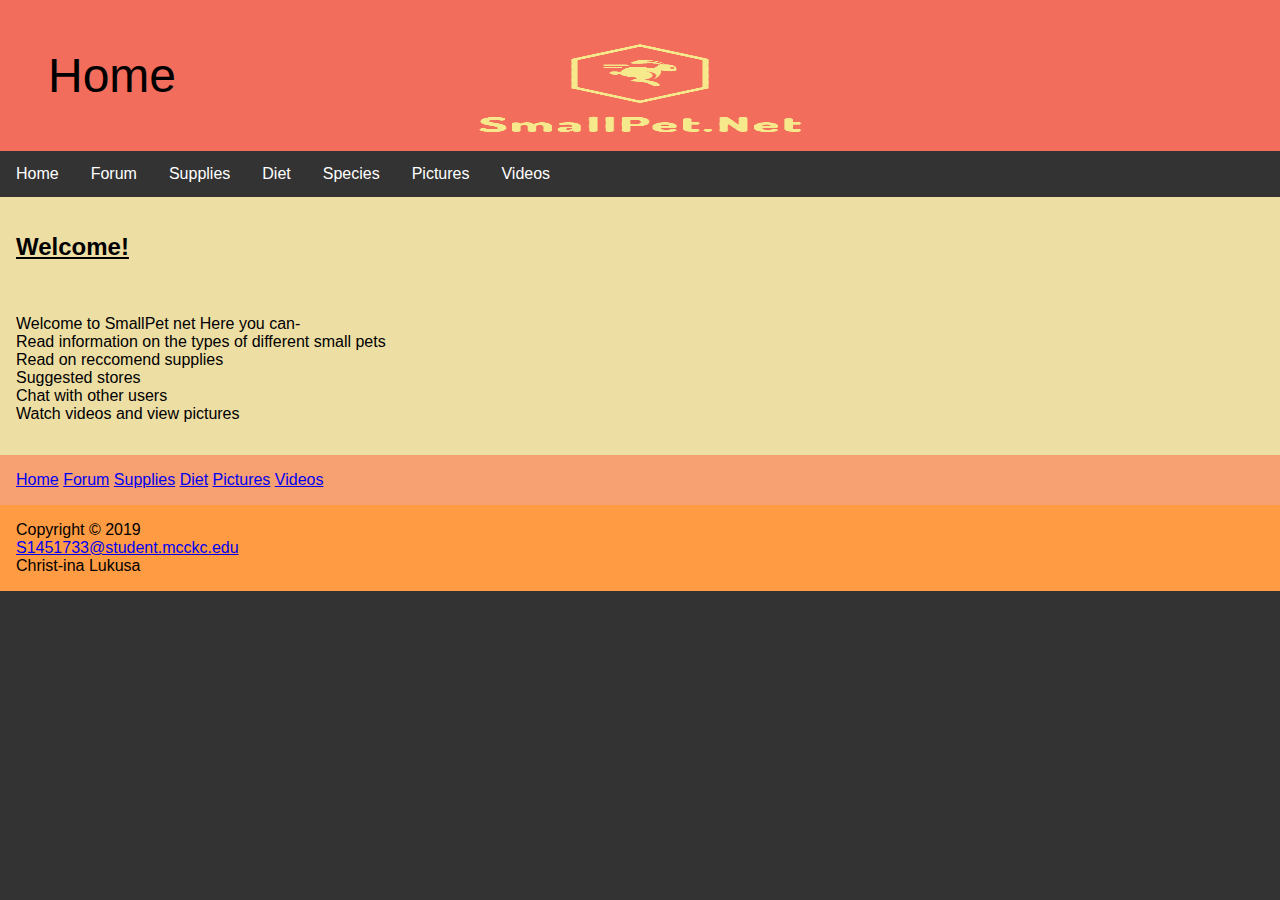
<file: index.html>
<!DOCTYPE html>
<html lang="en">
<head>
<meta charset="utf-8">
<link rel="stylesheet" href="SmallPet.css">
<title>Small Pet.net Home</title>
<meta name="viewport"
content="width=device-width, initial-scale=1.0">
</head>
<body>
  <header>Home</header>
  <div id="main">
<ul>
  <li> <a href="index.html">Home</a></li>
  <li> <a href="forum.html">Forum</a></li>
  <li> <a href="supplies.html">Supplies</a></li>
  <li> <a href="diet.html">Diet</a></li>

 <li class="dropdown">
<a href="species.html" class="dropdown">Species</a>
 <div class="dropdown-content">
      <a href="mammals.html">Mammals</a>
      <a href="reptiles.html">Reptiles and Amphibians</a>
      <a href="birds.html">Birds</a>
      <a href="fish.html">Fish</a>
    </div>

  <li><a href="Pictures.html" class="w3-bar-item w3-button">Pictures</a></li>
  <li> <a href="Videos.html" class="w3-bar-item w3-button">Videos</a></li>
  </li>
</ul>

<article>
<h2> Welcome! </h2>
<br>
<p>
Welcome to SmallPet net
Here you can- 
<br>
Read information on the types of different small pets 
<br>
Read on reccomend supplies 
<br>
Suggested stores 
<br>
Chat with other users
<br>
Watch videos and view pictures
</p>
</article>

<nav>
  <a href="index.html">Home</a>
  <a href="forum.html">Forum</a>
  <a href="supplies.html">Supplies</a>
  <a href="diet.html">Diet</a>
  <a href="pictures.html">Pictures</a>
  <a href="videos.html">Videos</a>
</nav>

<footer>
Copyright &copy; 2019 <br>
<a href="mailto:S1451733@student.mcckc.edu">S1451733@student.mcckc.edu</a>
<br> Christ-ina Lukusa
</footer>
</body>
</file>
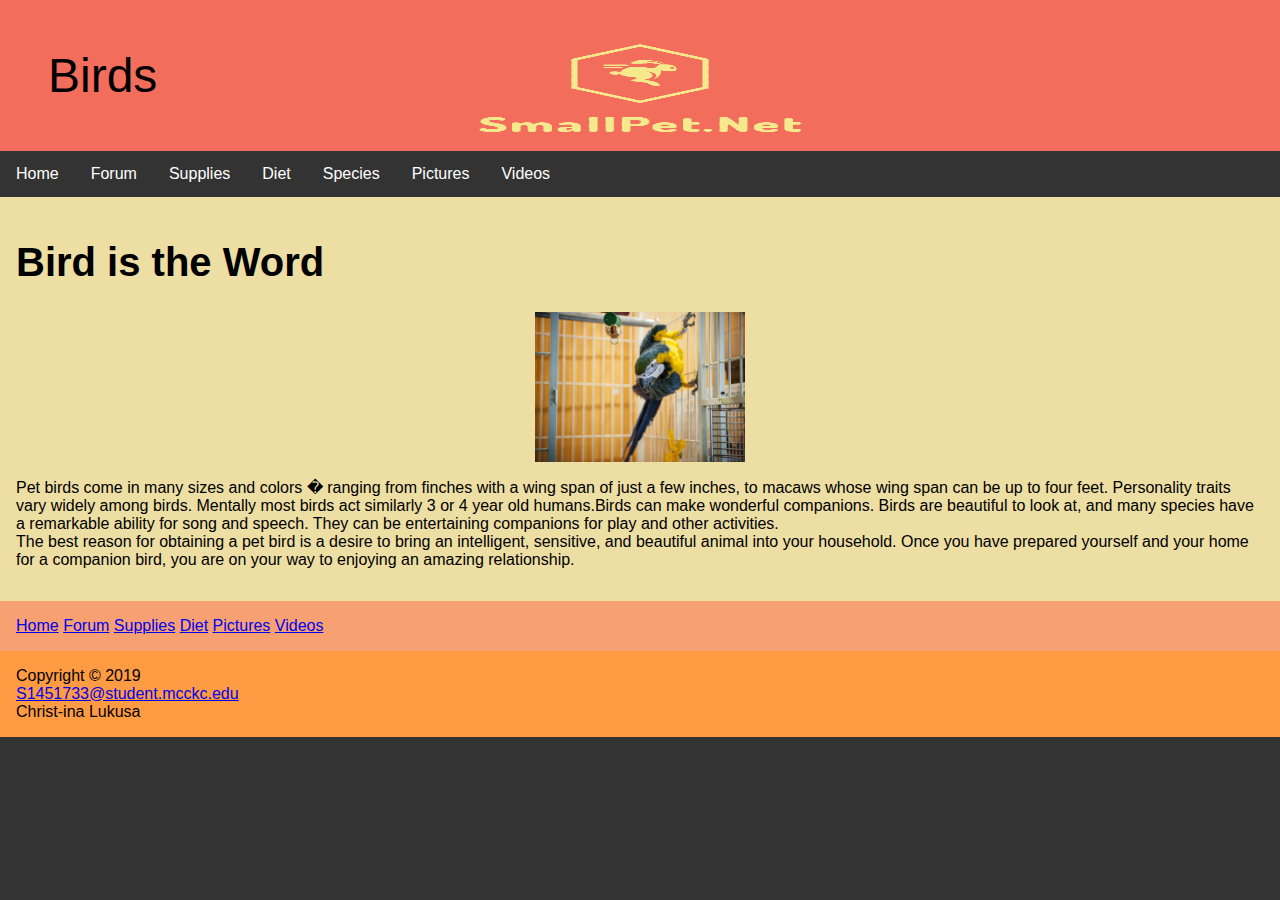
<file: birds.html>
<!DOCTYPE html>
<html lang="en">
<head>
<meta charset="utf-8">
<link rel="stylesheet" href="SmallPet.css">
<title>Small Pet.net Birds</title>
<meta name="viewport"
content="width=device-width, initial-scale=1.0">
</head>
<body>
  <header>Birds</header>
  <div id="main">
<ul>
  <li> <a href="index.html" class="w3-bar-item w3-button">Home</a></li>
  <li> <a href="forum.html" class="w3-bar-item w3-button">Forum</a></li>
  <li> <a href="supplies.html" class="w3-bar-item w3-button">Supplies</a></li>
  <li> <a href="diet.html" class="w3-bar-item w3-button">Diet</a></li>

 <li class="dropdown">
<a href="species.html" class="dropdown">Species</a>
 <div class="dropdown-content">
      <a href="mammals.html">Mammals</a>
      <a href="reptiles.html">Reptiles and Amphibians</a>
      <a href="birds.html">Birds</a>
      <a href="fish.html">Fish</a>
    </div>

  <li><a href="Pictures.html" class="w3-bar-item w3-button">Pictures</a></li>
  <li> <a href="Videos.html" class="w3-bar-item w3-button">Videos</a></li>
  </li>
</ul>

<article>
<h1> Bird is the Word </h1>
<img src="imagespet/bird.jpg" alt="Bird"class="center">
<p>
Pet birds come in many sizes and colors � ranging from finches with a wing 
span of just a few inches, to macaws whose wing span can be up to four feet.
Personality traits vary widely among birds. Mentally most birds act similarly 3 or 4 year
 old humans.Birds can make wonderful companions.  Birds are beautiful to look at, and
 many species have a remarkable ability for song and speech. They can be entertaining
 companions for play and other activities. 
<br>
The best reason for obtaining a pet bird is a desire to bring an intelligent, 
sensitive, and beautiful animal into your household. Once you have prepared yourself 
and your home for a companion bird, you are on your way to enjoying an amazing relationship.

</p>
</article>

<nav>
  <a href="#" class="w3-bar-item w3-button">Home</a>
  <a href="#" class="w3-bar-item w3-button">Forum</a>
  <a href="#" class="w3-bar-item w3-button">Supplies</a>
  <a href="#" class="w3-bar-item w3-button">Diet</a>
  <a href="#" class="w3-bar-item w3-button">Pictures</a>
  <a href="#" class="w3-bar-item w3-button">Videos</a>
</nav>

<footer>
Copyright &copy; 2019 <br>
<a href="mailto:S1451733@student.mcckc.edu">S1451733@student.mcckc.edu</a>
<br> Christ-ina Lukusa
</footer>
</body>
</file>
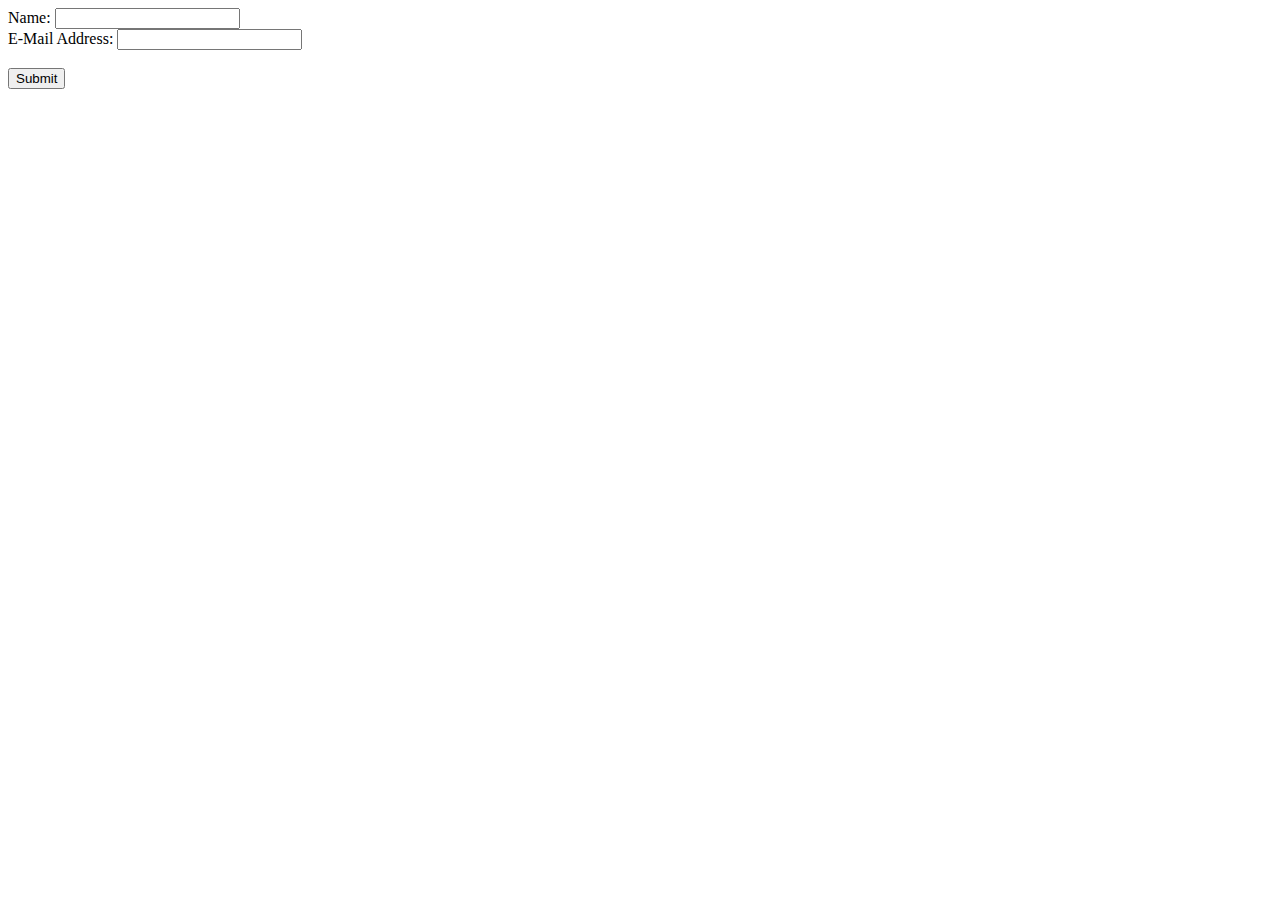
<file: chapter14.html>
<!DOCTYPE html>
<html>
<head>
<script>
function validateForm() {
  var x = document.forms["form"]["fname"].value;
  if (x == "") {
    alert("Name must be filled out!");
    return false;
  }
}

</script>
</head>
<body>
<form name="form"onsubmit="return validateForm()"
 action="/http://www.markmurtha.com/csis128/readform.asp"
 method="post">
  Name: <input type="text" name="fname">
  <br>
  E-Mail Address: <input type="text"name="fmail">
  <br><br>
  <input type="submit" value="Submit">
</form>
</body>
</html>
</file>
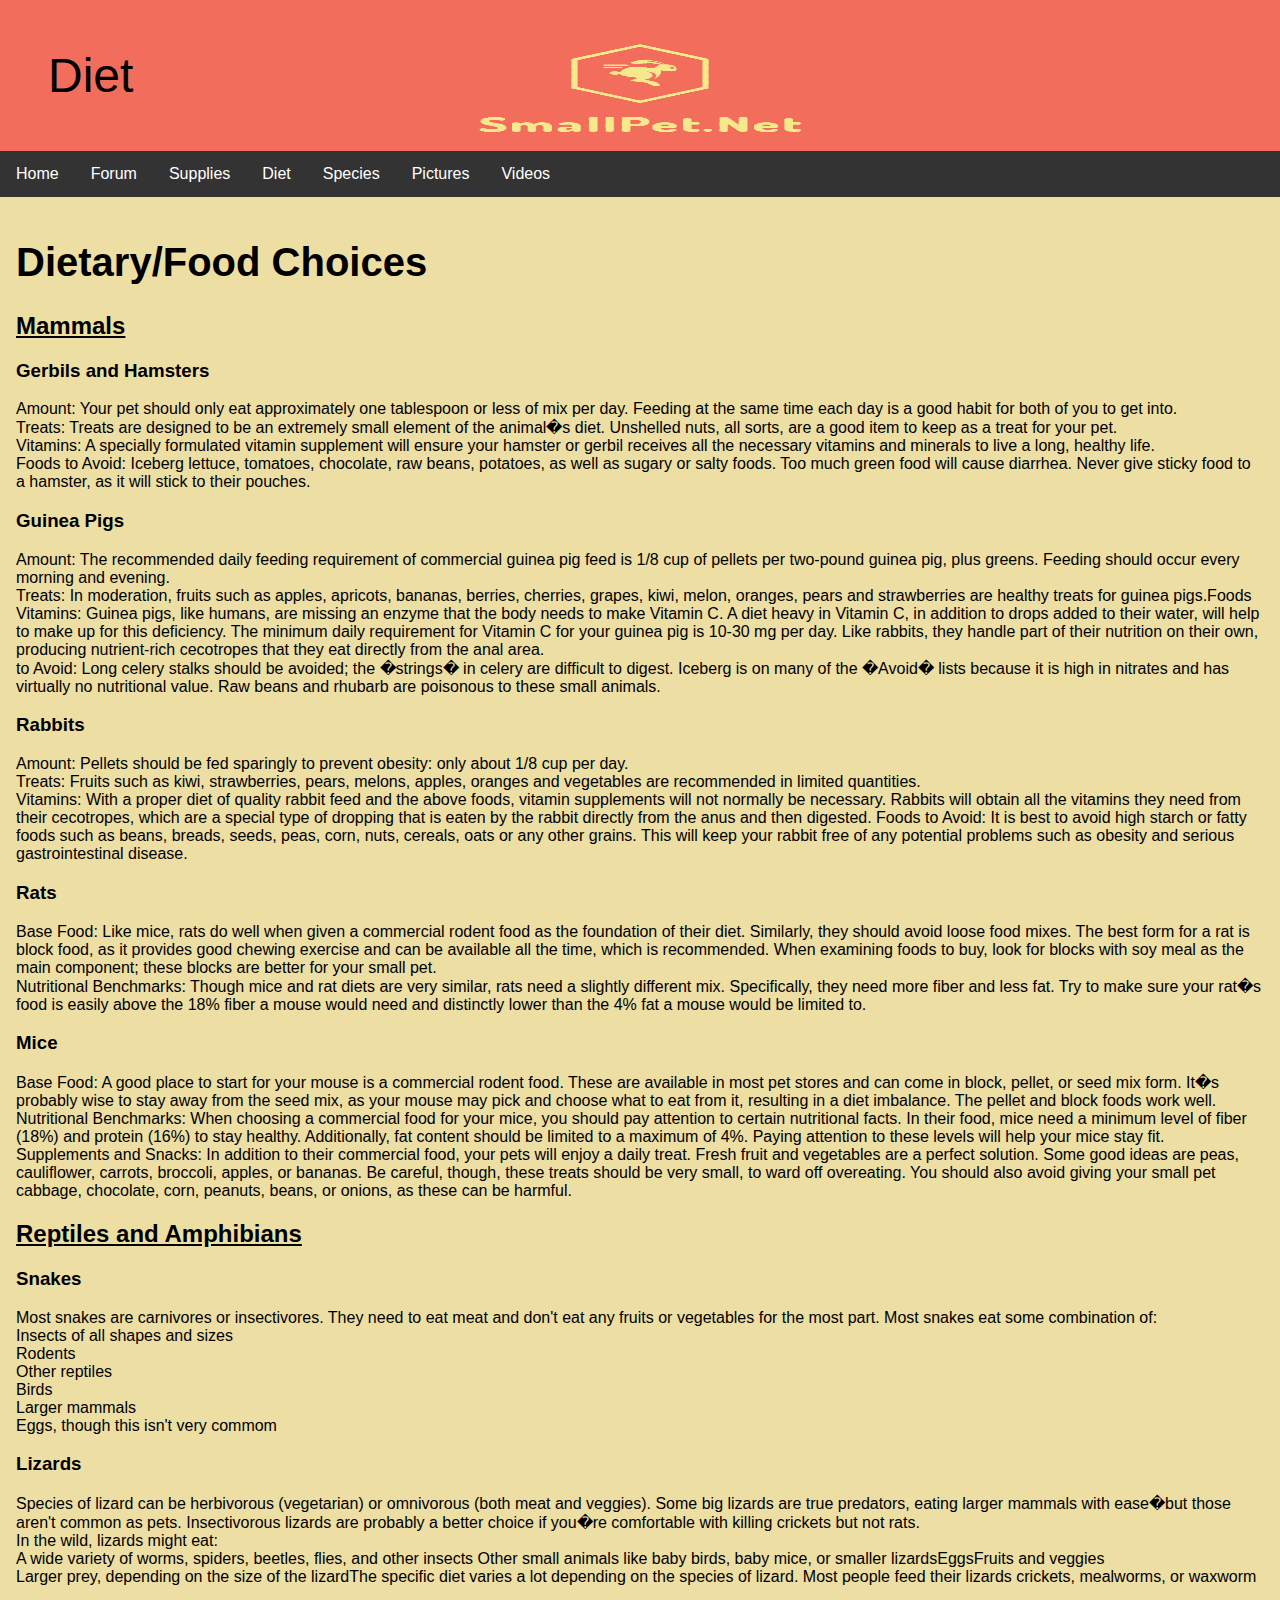
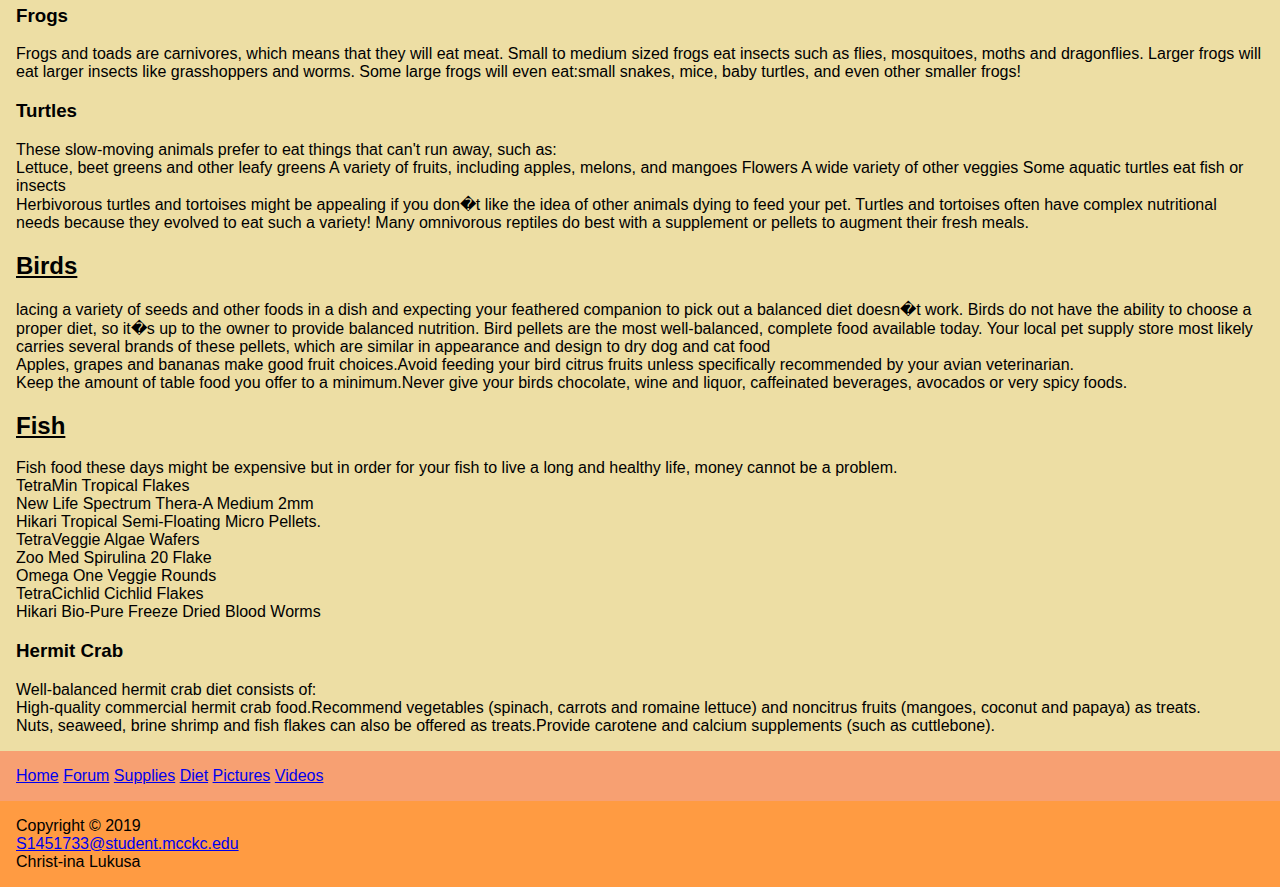
<file: diet.html>
<!DOCTYPE html>
<html lang="en">
<head>
<meta charset="utf-8">
<link rel="stylesheet" href="SmallPet.css">
<title>Small Pet.net Diet </title>
<meta name="viewport"
content="width=device-width, initial-scale=1.0">
</head>
<body>
  <header> Diet </header>
  <div id="main">
<ul>
  <li> <a href="index.html">Home</a></li>
  <li> <a href="forum.html">Forum</a></li>
  <li> <a href="supplies.html">Supplies</a></li>
  <li> <a href="diet.html">Diet</a></li>

 <li class="dropdown">
<a href="species.html" class="dropdown">Species</a>
 <div class="dropdown-content">
      <a href="mammals.html">Mammals</a>
      <a href="reptiles.html">Reptiles and Amphibians</a>
	<a href="birds.html">Birds</a>
      <a href="fish.html">Fish</a>
    </div>

  <li><a href="Pictures.html" class="w3-bar-item w3-button">Pictures</a></li>
  <li> <a href="Videos.html" class="w3-bar-item w3-button">Videos</a></li>
  </li>
</ul>

<article>
<h1> Dietary/Food Choices </h1>
<p>
</p>

<h2> Mammals </h2>
<h3>Gerbils and Hamsters</h3>
<ul>
<li>Amount: Your pet should only eat approximately one tablespoon or less 
of mix per day. Feeding at the same time each day is a good habit for 
both of you to get into.
</li>
<li>
Treats: Treats are designed to be an extremely small element of the animal�s
 diet. Unshelled nuts, all sorts, are a good item to keep as a treat
 for your pet.
</li>
<li>
Vitamins: A specially formulated vitamin supplement will ensure your
 hamster or gerbil receives all the necessary vitamins and minerals to
 live a long, healthy life.
</li>
<li>
Foods to Avoid: Iceberg lettuce, tomatoes, chocolate, raw beans, potatoes, 
as well as sugary or salty foods.  Too much green food will cause diarrhea.  
Never give sticky food to a hamster, as it will stick to their pouches.
</li>
</ul>

<h3> Guinea Pigs </h3>
<ul>
<li>Amount: The recommended daily feeding requirement of commercial guinea pig 
feed is 1/8 cup of pellets per two-pound guinea pig, plus greens. Feeding should 
occur every morning and evening.</li>
<li>Treats: In moderation, fruits such as apples, apricots, bananas, berries, 
cherries, grapes, kiwi, melon, oranges, pears and strawberries are healthy treats 
for guinea pigs.</li>
<li>Vitamins: Guinea pigs, like humans, are missing an enzyme that the body needs
 to make Vitamin C. A diet heavy in Vitamin C, in addition to drops added to their 
water, will help to make up for this deficiency. The minimum daily requirement for 
Vitamin C for your guinea pig is 10-30 mg per day. Like rabbits, they handle part 
of their nutrition on their own, producing nutrient-rich cecotropes that they eat
 directly from the anal area.</li>
Foods to Avoid: Long celery stalks should be avoided; the �strings� in celery are 
difficult to digest. Iceberg is on many of the �Avoid� lists because it is high in 
nitrates and has virtually no nutritional value.  Raw beans and rhubarb are poisonous 
to these small animals.</li>
</ul>

<h3>Rabbits</h3>
<ul>
<li>Amount: Pellets should be fed sparingly to prevent obesity:  only about 1/8 cup per day.
<li>Treats: Fruits such as kiwi, strawberries, pears, melons, apples, oranges and vegetables 
are recommended in limited quantities.</li>
<li>Vitamins: With a proper diet of quality rabbit feed and the above foods, vitamin supplements
 will not normally be necessary. Rabbits will obtain all the vitamins they need from their cecotropes,
 which are a special type of dropping that is eaten by the rabbit directly from the anus and then digested.
Foods to Avoid: It is best to avoid high starch or fatty foods such as beans, breads, seeds, peas, corn, nuts,
 cereals, oats or any other grains. This will keep your rabbit free of any potential problems such as 
obesity and serious gastrointestinal disease.
</ul>
<h3> Rats </h3>
<ul>
<li>Base Food: Like mice, rats do well when given a commercial rodent food as the foundation
 of their diet. Similarly, they should avoid loose food mixes. The best form for a rat is 
block food, as it provides good chewing exercise and can be available all the time, which is 
recommended. When examining foods to buy, look for blocks with soy meal as the main component; 
these blocks are better for your small pet.</li>
<li>Nutritional Benchmarks: Though mice and rat diets are very similar, rats need a slightly
 different mix. Specifically, they need more fiber and less fat. Try to make sure your rat�s food 
is easily above the 18% fiber a mouse would need and distinctly lower than the 4% fat a mouse would 
be limited to.</li>
</ul>

<h3> Mice </h3>
<ul>
<li>Base Food: A good place to start for your mouse is a commercial rodent food. These are available 
in most pet stores and can come in block, pellet, or seed mix form. It�s probably wise to stay away 
from the seed mix, as your mouse may pick and choose what to eat from it, resulting in a diet
 imbalance. The pellet and block foods work well.<li>
<li>Nutritional Benchmarks: When choosing a commercial food for your mice, you should pay attention 
to certain nutritional facts. In their food, mice need a minimum level of fiber (18%) and protein 
(16%) to stay healthy. Additionally, fat content should be limited to a maximum of 4%. Paying
 attention to these levels will help your mice stay fit.</li>
<li>Supplements and Snacks: In addition to their commercial food, your pets will enjoy a daily 
treat. Fresh fruit and vegetables are a perfect solution. Some good ideas are peas, cauliflower,
 carrots, broccoli, apples, or bananas. Be careful, though, these treats should be very small,
 to ward off overeating. You should also avoid giving your small pet cabbage, chocolate, corn, 
peanuts, beans, or onions, as these can be harmful.</li>
</ul>
<h2> Reptiles and Amphibians </h2>
<h3>Snakes</h3>
Most snakes are carnivores or insectivores. They need to eat meat and don't 
eat any fruits or vegetables for the most part. Most snakes eat some combination of:
<ul>
<li>Insects of all shapes and sizes</li>
<br>
<li>Rodents</li>
<br>
<li>Other reptiles</li>
<br>
<li>Birds</li>
<br>
<li>Larger mammals</li>
<br>
<li>Eggs, though this isn't very commom</li>
</ul>

<h3> Lizards </h3>

Species of lizard can be herbivorous (vegetarian) or omnivorous (both meat and veggies).
 Some big lizards are true predators, eating larger mammals with ease�but those aren't 
common as pets. Insectivorous lizards are probably a better choice if you�re comfortable
 with killing crickets but not rats.
<br>
In the wild, lizards might eat:
<ul>
<li>A wide variety of worms, spiders, beetles, flies, and other insects
Other small animals like baby birds, baby mice, or smaller lizards</li>
<li>Eggs</li>
<li>Fruits and veggies</li>
<li>Larger prey, depending on the size of the lizard</li>
<li>The specific diet varies a lot depending on the species of lizard.
Most people feed their lizards crickets, mealworms, or waxworm</li>
</ul>
 <h3> Frogs </h3>
<ul> 
Frogs and toads are carnivores, which means that they will eat meat. Small to medium 
sized frogs eat insects such as flies, mosquitoes, moths and dragonflies. Larger frogs 
will eat larger insects like grasshoppers and worms. Some large frogs will even eat:small
snakes, mice, baby turtles, and even other smaller frogs!
</ul>

 <h3> Turtles </h3>
These slow-moving animals prefer to eat things that can't run away, such as:
<ul>
Lettuce, 
beet greens
and other leafy greens
A variety of fruits, 
including apples, melons, and mangoes
Flowers
A wide variety of other veggies
Some aquatic turtles eat fish or insects
</ul>
Herbivorous turtles and tortoises might be appealing if you don�t like the idea of 
other animals dying to feed your pet. Turtles and tortoises often have complex nutritional
needs because they evolved to eat such a variety! Many omnivorous reptiles do best with 
a supplement or pellets to augment their fresh meals.

<h2> Birds </h2>
lacing a variety of seeds and other foods in a dish and expecting your feathered companion
 to pick out a balanced diet doesn�t work. Birds do not have the ability to choose a proper 
diet, so it�s up to the owner to provide balanced nutrition. Bird pellets are the most well-balanced,
 complete food available today. Your local pet supply store most likely carries several brands 
of these pellets, which are similar in appearance and design to dry dog and cat food
<ul>
<li> Apples, grapes and bananas make good fruit choices.</li> 
<li> Avoid feeding your bird citrus fruits unless specifically recommended by your avian veterinarian.</li>
 <li> Keep the amount of table food you offer to a minimum. </li>
 <li> Never give your birds chocolate, wine and liquor, caffeinated beverages, avocados or very spicy foods.</li>
</ul>
<h2> Fish </h2>
Fish food these days might be expensive but in order for your fish to live a long and
healthy life, money cannot be a problem.
<ul>
<li>TetraMin Tropical Flakes </li>
<br>
<li> New Life Spectrum Thera-A Medium 2mm </li>
<br>
<li> Hikari Tropical Semi-Floating Micro Pellets.</li>
<br>
<li>TetraVeggie Algae Wafers </li>
<br>
<li> Zoo Med Spirulina 20 Flake </li>
<br>
<li> Omega One Veggie Rounds </li>
<br>
<li>TetraCichlid Cichlid Flakes </li>
<br>
<li> Hikari Bio-Pure Freeze Dried Blood Worms </li>
</ul>

<h3> Hermit Crab </h3>
Well-balanced hermit crab diet consists of:
<ul>
<li> High-quality commercial hermit crab food.</li>
<li> Recommend vegetables (spinach, carrots and romaine lettuce) and noncitrus fruits (mangoes, coconut and papaya) as treats.</li>
<li>Nuts, seaweed, brine shrimp and fish flakes can also be offered as treats.</li>
<li> Provide carotene and calcium supplements (such as cuttlebone).</li>
</ul>

</article>

<nav>
  <a href="index.html">Home</a>
  <a href="forum.html">Forum</a>
  <a href="supplies.html">Supplies</a>
  <a href="diet.html">Diet</a>
  <a href="pictures.html">Pictures</a>
  <a href="videos.html">Videos</a>
</nav>

<footer>
Copyright &copy; 2019 <br>
<a href="mailto:S1451733@student.mcckc.edu">S1451733@student.mcckc.edu</a>
<br> Christ-ina Lukusa
</footer>
</body>
</file>
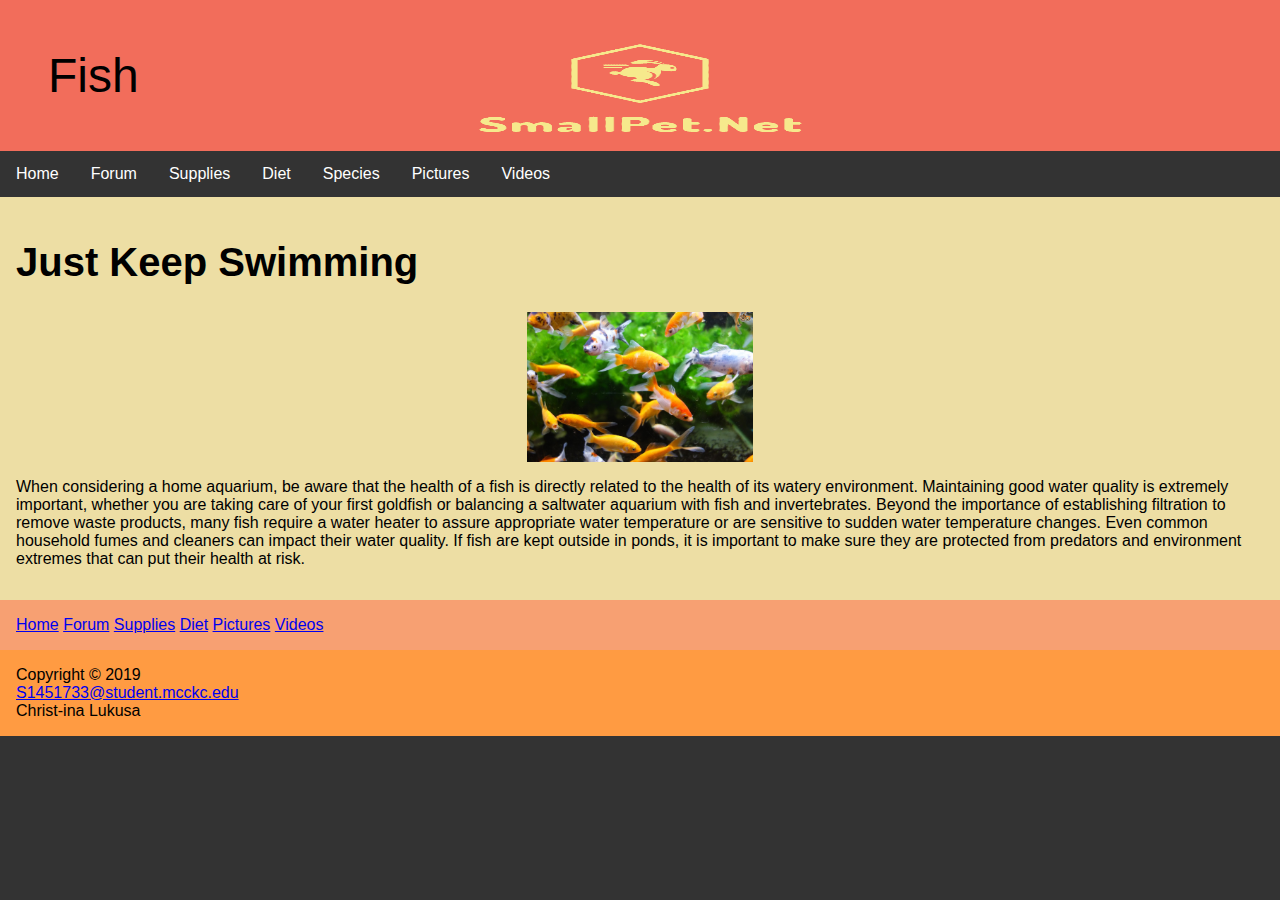
<file: fish.html>
<!DOCTYPE html>
<html lang="en">
<head>
<meta charset="utf-8">
<link rel="stylesheet" href="SmallPet.css">
<title>Small Pet.net Birds</title>
<meta name="viewport"
content="width=device-width, initial-scale=1.0">
</head>
<body>
  <header>Fish</header>
  <div id="main">
<ul>
  <li> <a href="index.html">Home</a></li>
  <li> <a href="forum.html">Forum</a></li>
  <li> <a href="supplies.html">Supplies</a></li>
  <li> <a href="diet.html">Diet</a></li>

 <li class="dropdown">
<a href="species.html" class="dropdown">Species</a>
 <div class="dropdown-content">
      <a href="mammals.html">Mammals</a>
      <a href="reptiles.html">Reptiles and Amphibians</a>
      <a href="birds.html">Birds</a>
      <a href="fish.html">Fish</a>
    </div>

  <li><a href="Pictures.html" class="w3-bar-item w3-button">Pictures</a></li>
  <li> <a href="Videos.html" class="w3-bar-item w3-button">Videos</a></li>
  </li>
</ul>

<article>
<h1> Just Keep Swimming </h1>
<img src="imagespet/fishes.jpg" alt="Bird"class="center">
<p>
When considering a home aquarium, be aware that the health 
of a fish is directly related to the health of its watery environment.
 Maintaining good water quality is extremely important, whether you 
are taking care of your first goldfish or balancing a saltwater aquarium 
with fish and invertebrates. Beyond the importance of establishing filtration 
to remove waste products, many fish require a water heater to assure appropriate 
water temperature or are sensitive to sudden water temperature changes.
 Even common household fumes and cleaners can impact their water quality. If 
fish are kept outside in ponds, it is important to make sure they are protected 
from predators and environment extremes that can put their health at risk.
</p>
</article>

<nav>
  <a href="index.html">Home</a>
  <a href="forum.html">Forum</a>
  <a href="supplies.html">Supplies</a>
  <a href="diet.html">Diet</a>
  <a href="pictures.html">Pictures</a>
  <a href="videos.html">Videos</a>
</nav>
<footer>
Copyright &copy; 2019 <br>
<a href="mailto:S1451733@student.mcckc.edu">S1451733@student.mcckc.edu</a>
<br> Christ-ina Lukusa
</footer>
</body>
</file>
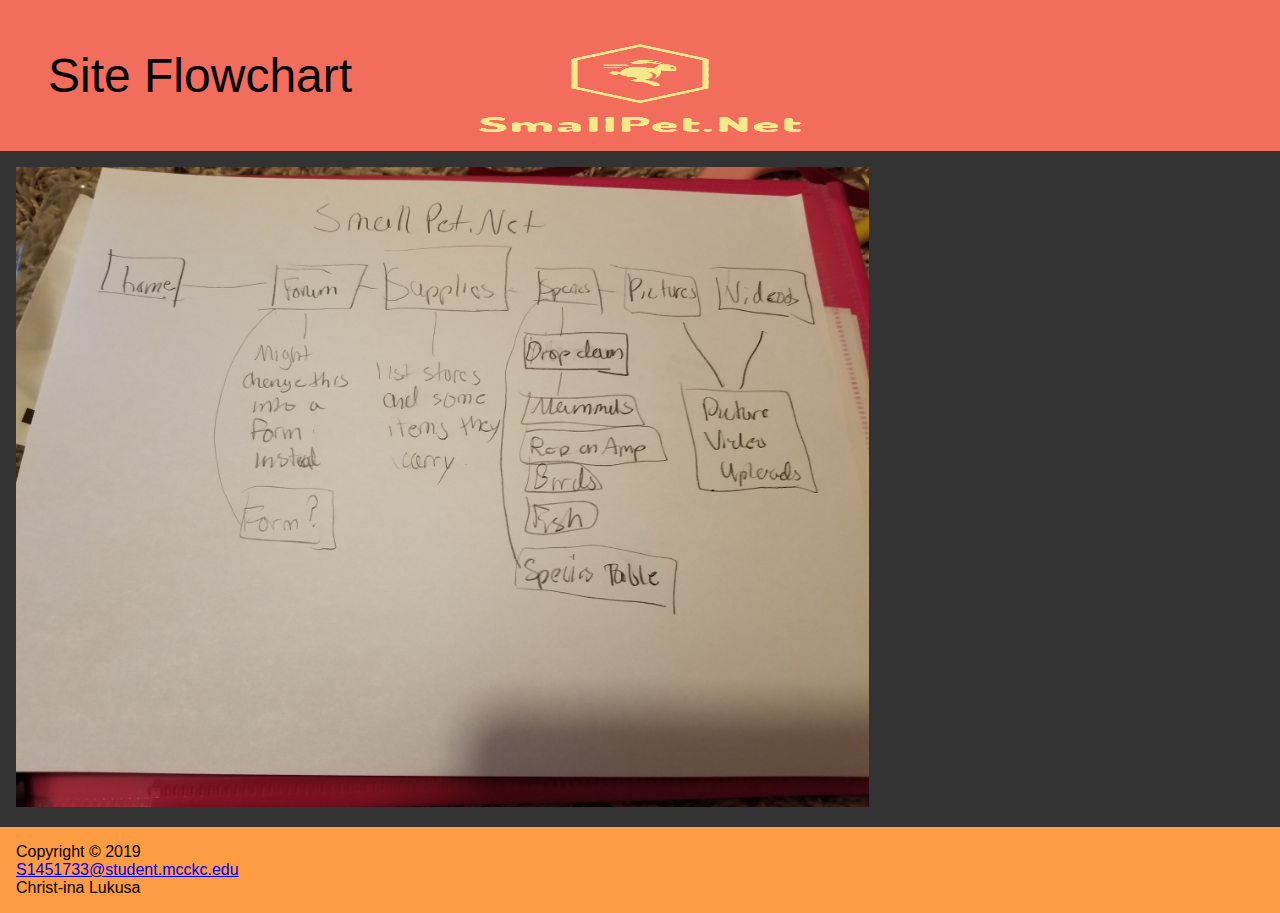
<file: flowchart.html>
<!DOCTYPE html>
<html lang="en">
<head>
<meta charset="utf-8">
<link rel="stylesheet" href="SmallPet.css">
<title>Small Pet.net Flowchart</title>
<meta name="viewport"
content="width=device-width, initial-scale=1.0">
</head>
<body>
  <header>Site Flowchart </header>
<article>
<img src="imagespet/flowchart.jpg"style="height: 40em;" alt="flowchart">
</article>
<footer>
Copyright &copy; 2019 <br>
<a href="mailto:S1451733@student.mcckc.edu">S1451733@student.mcckc.edu</a>
<br> Christ-ina Lukusa
</footer>
</body>
</file>
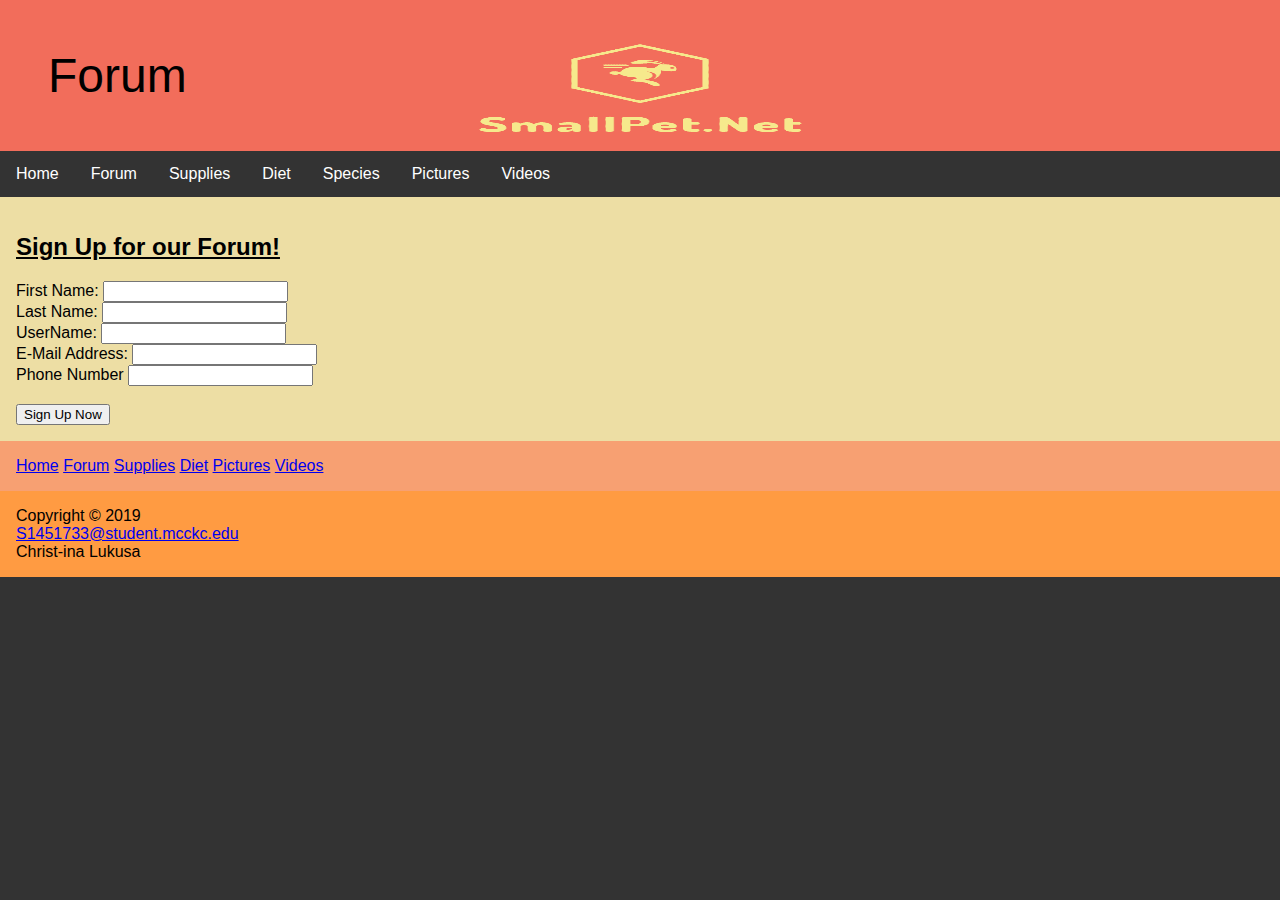
<file: forum.html>
<!DOCTYPE html>
<html lang="en">
<head>
<meta charset="utf-8">
<link rel="stylesheet" href="SmallPet.css">
<title>Small Pet.net Forum</title>
<meta name="viewport"
content="width=device-width, initial-scale=1.0">
</head>
<body>
  <header>Forum</header>
  <div id="main">
<ul>
  <li> <a href="index.html" home">Home</a></li>
  <li> <a href="forum.html" forun">Forum</a></li>
  <li> <a href="supplies.html" supplies">Supplies</a></li>
  <li> <a href="diet.html" diet">Diet</a></li>

 <li class="dropdown">
<a href="species.html" class="dropdown">Species</a>
 <div class="dropdown-content">
      <a href="mammals.html">Mammals</a>
      <a href="reptiles.html">Reptiles and Amphibians</a>
      <a href="birds.html">Birds</a>
      <a href="fish.html">Fish</a>
    </div>

  <li><a href="Pictures.html">Pictures</a></li>
  <li> <a href="Videos.html">Videos</a></li>
  </li>
</ul>

<article>
<h2> Sign Up for our Forum! </h2>
<!DOCTYPE html>
<html>
<head>
<script>
function validateForm() {
  var x = document.forms["form"]["fname"].value;
  if (x == "") {
    alert("Name must be filled out!");
    return false;
  }
 x = document.forms["form"]["flast"].value;
 if (x == "") {
    alert("Last Name must be filled out!");
    return false;
  }

 x = document.forms["form"]["fmail"].value;
 if (x == "") {
    alert("Email must be filled out!");
    return false;
  }
 x = document.forms["form"]["fuser"].value;
 if (x == "") {
    alert("Username must be filled out!");
    return false;
  }
 x = document.forms["form"]["fnumber"].value;
 if (x == "") {
    alert("Number must be filled out!");
    return false;
  }
}
</script>
</head>
<body>
<form name="form"onsubmit="return validateForm()"
 action="/http://www.markmurtha.com/csis128/readform.asp"
 method="post">
  First Name: <input type="text" name="fname">
  <br>
 Last Name: <input type="text" name="flast">
<br>
 UserName: <input type="text" name="fuser">
<br>
  E-Mail Address: <input type="text"name="fmail">
  <br>
  Phone Number <input type="text" name="fnumber">
<br>
<br>
  <input type="submit" value="Sign Up Now">
</form>
</body>
</html>


</article>

<nav>
  <a href="index.html">Home</a>
  <a href="forum.html">Forum</a>
  <a href="supplies.html">Supplies</a>
  <a href="diet.html">Diet</a>
  <a href="pictures.html">Pictures</a>
  <a href="videos.html">Videos</a>
</nav>

<footer>
Copyright &copy; 2019 <br>
<a href="mailto:S1451733@student.mcckc.edu">S1451733@student.mcckc.edu</a>
<br> Christ-ina Lukusa
</footer>
</body>
</file>
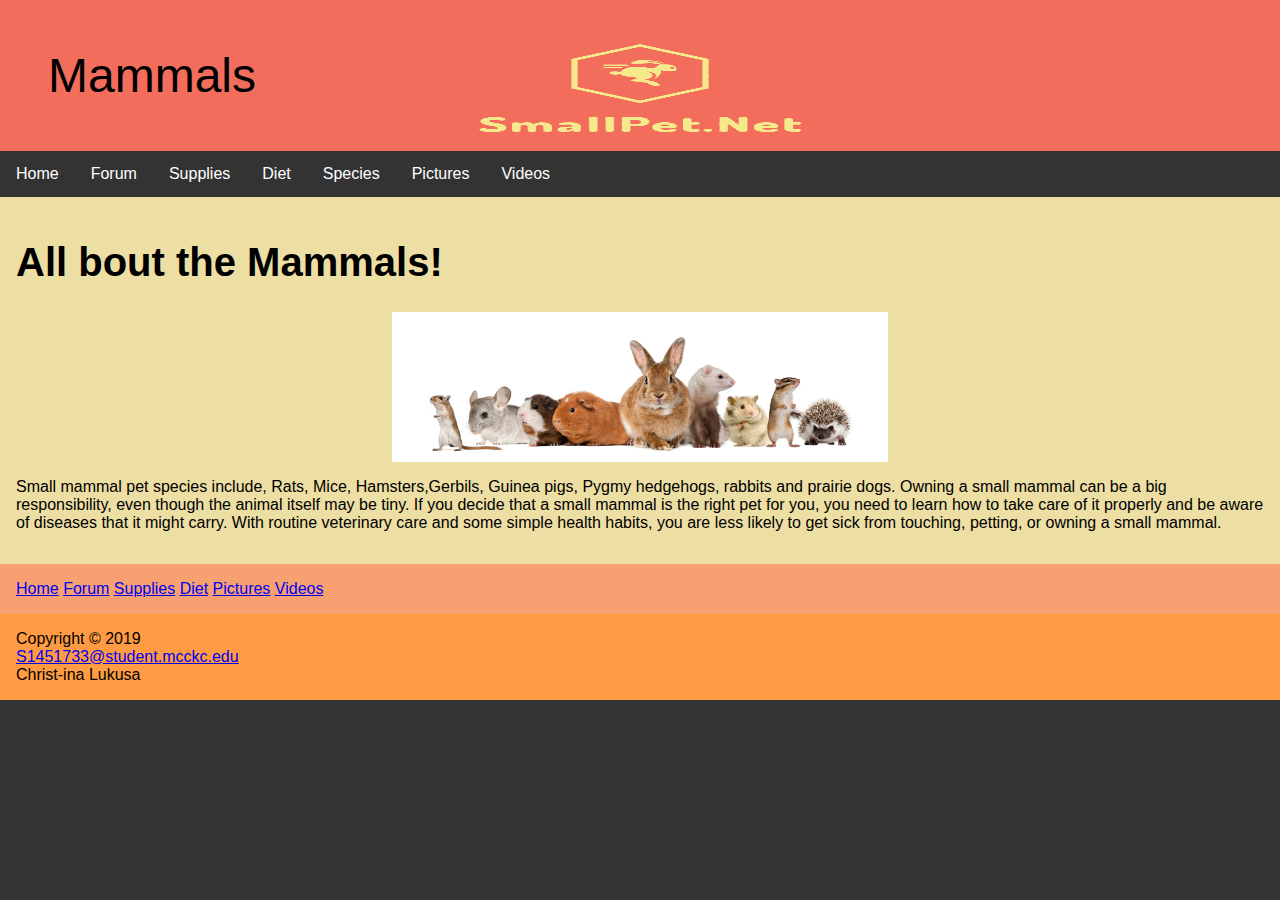
<file: mammals.html>
<!DOCTYPE html>
<html lang="en">
<head>
<meta charset="utf-8">
<link rel="stylesheet" href="SmallPet.css">
<title>Small Pet.net Mammals</title>
<meta name="viewport"
content="width=device-width, initial-scale=1.0">
</head>
<body>
  <header>Mammals</header>
  <div id="main">
<ul>
  <li> <a href="index.html">Home</a></li>
  <li> <a href="forum.html" >Forum</a></li>
  <li> <a href="supplies.html">Supplies</a></li>
  <li> <a href="diet.html">Diet</a></li>

 <li class="dropdown">
<a href="species.html" class="dropdown">Species</a>
 <div class="dropdown-content">
      <a href="mammals.html">Mammals</a>
      <a href="reptiles.html">Reptiles and Amphibians</a>
      <a href="birds.html">Birds</a>
      <a href="fish.html">Fish</a>
    </div>

  <li><a href="Pictures.html" class="w3-bar-item w3-button">Pictures</a></li>
  <li> <a href="Videos.html" class="w3-bar-item w3-button">Videos</a></li>
  </li>
</ul>

<article>
<h1> All bout the Mammals! </h1>
<img src="imagespet/mammal.jpg" alt="Mammals"class="center">
<p>
Small mammal pet species include, Rats, Mice, Hamsters,Gerbils, Guinea pigs, Pygmy hedgehogs, rabbits and prairie dogs.
Owning a small mammal can be a big responsibility, even though the animal 
itself may be tiny. If you decide that a small mammal is the right pet for you, 
you need to learn how to take care of it properly and be aware of 
diseases that it might carry. With routine veterinary care and some 
simple health habits, you are less likely to get sick from touching,
petting, or owning a small mammal.
</p>
</article>

<nav>
  <a href="index.html">Home</a>
  <a href="forum.html">Forum</a>
  <a href="supplies.html">Supplies</a>
  <a href="diet.html">Diet</a>
  <a href="pictures.html">Pictures</a>
  <a href="videos.html">Videos</a>
</nav>

<footer>
Copyright &copy; 2019 <br>
<a href="mailto:S1451733@student.mcckc.edu">S1451733@student.mcckc.edu</a>
<br> Christ-ina Lukusa
</footer>
</body>
</file>
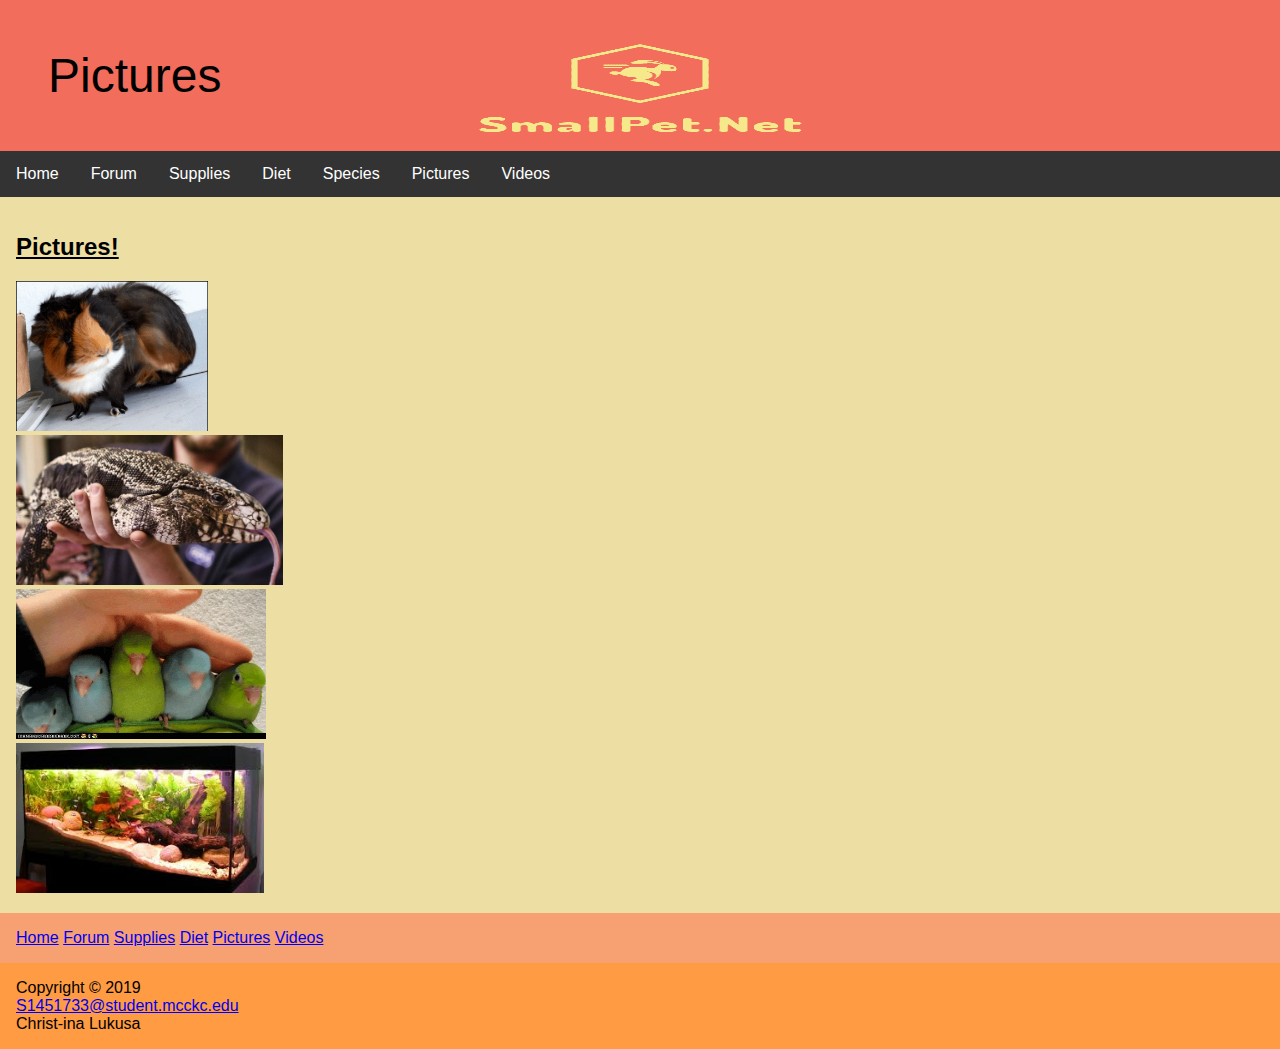
<file: Pictures.html>
<!DOCTYPE html>
<html lang="en">
<head>
<meta charset="utf-8">
<link rel="stylesheet" href="SmallPet.css">
<title>Small Pet.net Pictures</title>
<meta name="viewport"
content="width=device-width, initial-scale=1.0">
</head>
<body>
  <header>Pictures</header>
  <div id="main">
<ul>
  <li> <a href="index.html">Home</a></li>
  <li> <a href="forum.html">Forum</a></li>
  <li> <a href="supplies.html">Supplies</a></li>
  <li> <a href="diet.html">Diet</a></li>

 <li class="dropdown">
<a href="species.html" class="dropdown">Species</a>
 <div class="dropdown-content">
      <a href="mammals.html">Mammals</a>
      <a href="reptiles.html">Reptiles and Amphibians</a>
      <a href="birds.html">Birds</a>
      <a href="fish.html">Fish</a>
    </div>

  <li><a href="Pictures.html" class="w3-bar-item w3-button">Pictures</a></li>
  <li> <a href="Videos.html" class="w3-bar-item w3-button">Videos</a></li>
  </li>
</ul>

<article>
<h2>Pictures!</h2>
<IMG SRC="imagespet/gp.gif">
<br>
<img src="imagespet/liz.jpg" alt="lizard">
<br>
<IMG SRC="imagespet/bird.gif">
<br>
<img src="imagespet/fishy.jpg" alt="fishy">

</article>

<nav>
  <a href="index.html">Home</a>
  <a href="forum.html">Forum</a>
  <a href="supplies.html">Supplies</a>
  <a href="diet.html">Diet</a>
  <a href="pictures.html">Pictures</a>
  <a href="videos.html">Videos</a>
</nav>

<footer>
Copyright &copy; 2019 <br>
<a href="mailto:S1451733@student.mcckc.edu">S1451733@student.mcckc.edu</a>
<br> Christ-ina Lukusa
</footer>
</body>
</file>
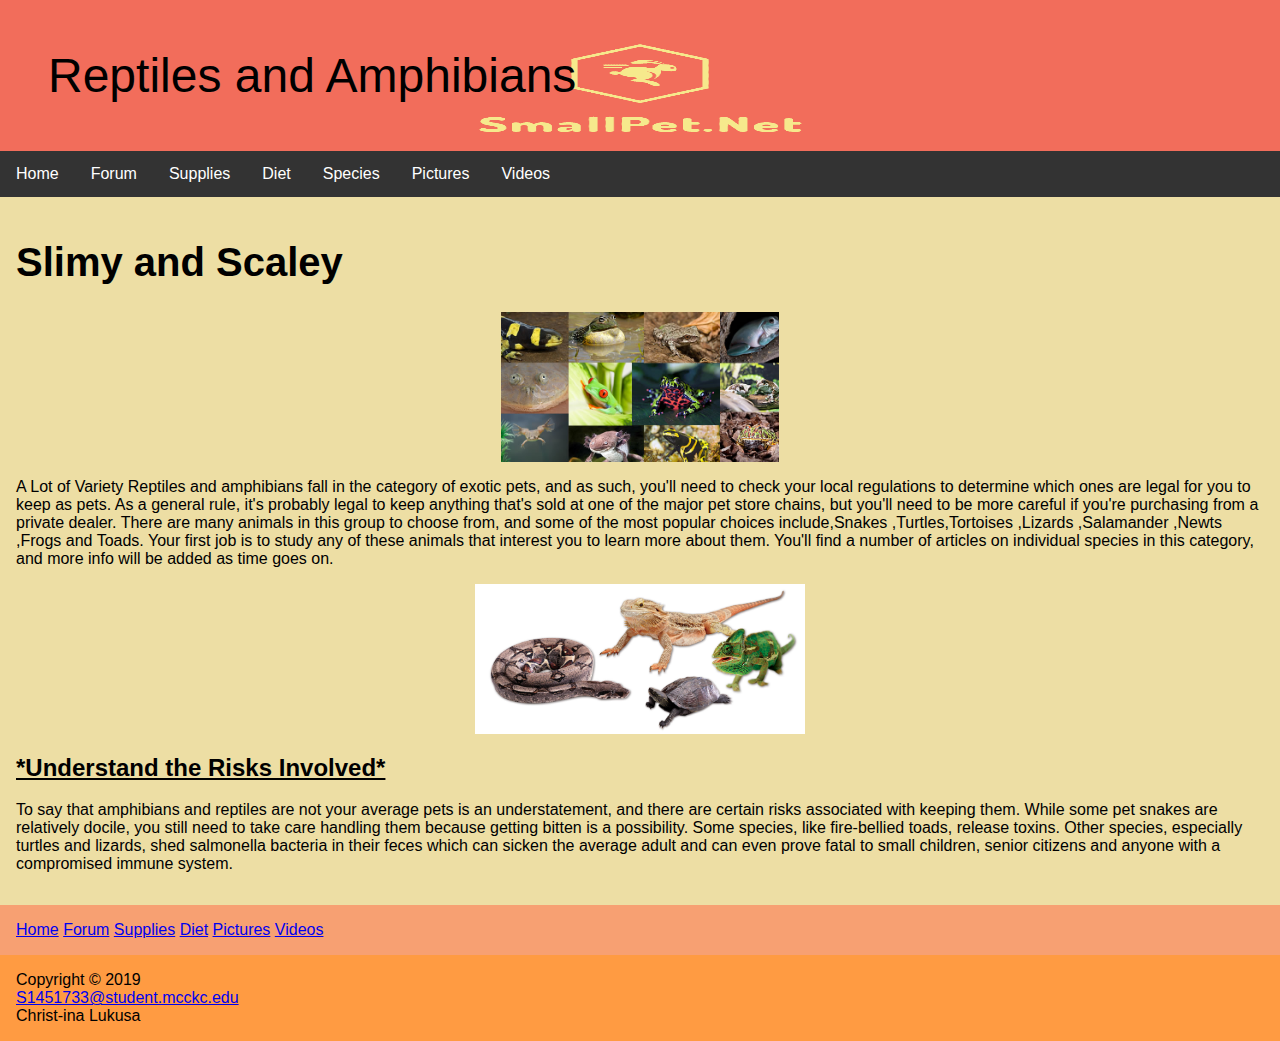
<file: reptiles.html>
<!DOCTYPE html>
<html lang="en">
<head>
<meta charset="utf-8">
<link rel="stylesheet" href="SmallPet.css">
<title>Small Pet.net Reptiles and Amphibians</title>
<meta name="viewport"
content="width=device-width, initial-scale=1.0">
</head>
<body>
  <header>Reptiles and Amphibians</header>
  <div id="main">
<ul>
  <li> <a href="index.html">Home</a></li>
  <li> <a href="forum.html">Forum</a></li>
  <li> <a href="supplies.html">Supplies</a></li>
  <li> <a href="diet.html">Diet</a></li>

 <li class="dropdown">
<a href="species.html" class="dropdown">Species</a>
 <div class="dropdown-content">
      <a href="mammals.html">Mammals</a>
      <a href="reptiles.html">Reptiles and Amphibians</a>
      <a href="birds.html">Birds</a>
      <a href="fish.html">Fish</a>
    </div>

  <li><a href="Pictures.html" class="w3-bar-item w3-button">Pictures</a></li>
  <li> <a href="Videos.html" class="w3-bar-item w3-button">Videos</a></li>
  </li>
</ul>

<article>
<h1> Slimy and Scaley </h1>
<img src="imagespet/RA.jpg" alt="Mammals"class="center">
<p>
A Lot of Variety
Reptiles and amphibians fall in the category of exotic pets,
 and as such, you'll need to check your local regulations to 
determine which ones are legal for you to keep as pets. As a general
 rule, it's probably legal to keep anything that's sold at
 one of the major pet store chains, but you'll need to be more 
careful if you're purchasing from a private dealer. There are many 
animals in this group to choose from, and some of the most popular choices include,Snakes
,Turtles,Tortoises ,Lizards ,Salamander ,Newts ,Frogs and Toads. 
Your first job is to study any of these animals that interest you to learn more
 about them. You'll find a number of articles on individual species in this category,
 and more info will be added as time goes on.
</p>

<img src="imagespet/AM.jpg" alt="Mammals"class="center">

<p>
<h2>*Understand the Risks Involved*</h2>
To say that amphibians and reptiles are not your average pets is an understatement, 
and there are certain risks associated with keeping them.
While some pet snakes are relatively docile, you still need to 
take care handling them because getting bitten is a possibility. Some species,
 like fire-bellied toads, release toxins. Other species, especially turtles and lizards, 
shed salmonella bacteria in their feces which can sicken the average adult and can even 
prove fatal to small children, senior citizens and anyone with a compromised immune system.
</p>
</article>

<nav>
  <a href="index.html">Home</a>
  <a href="forum.html">Forum</a>
  <a href="supplies.html">Supplies</a>
  <a href="diet.html">Diet</a>
  <a href="pictures.html">Pictures</a>
  <a href="videos.html">Videos</a>
</nav>
<footer>
Copyright &copy; 2019 <br>
<a href="mailto:S1451733@student.mcckc.edu">S1451733@student.mcckc.edu</a>
<br> Christ-ina Lukusa
</footer>
</body>
</file>
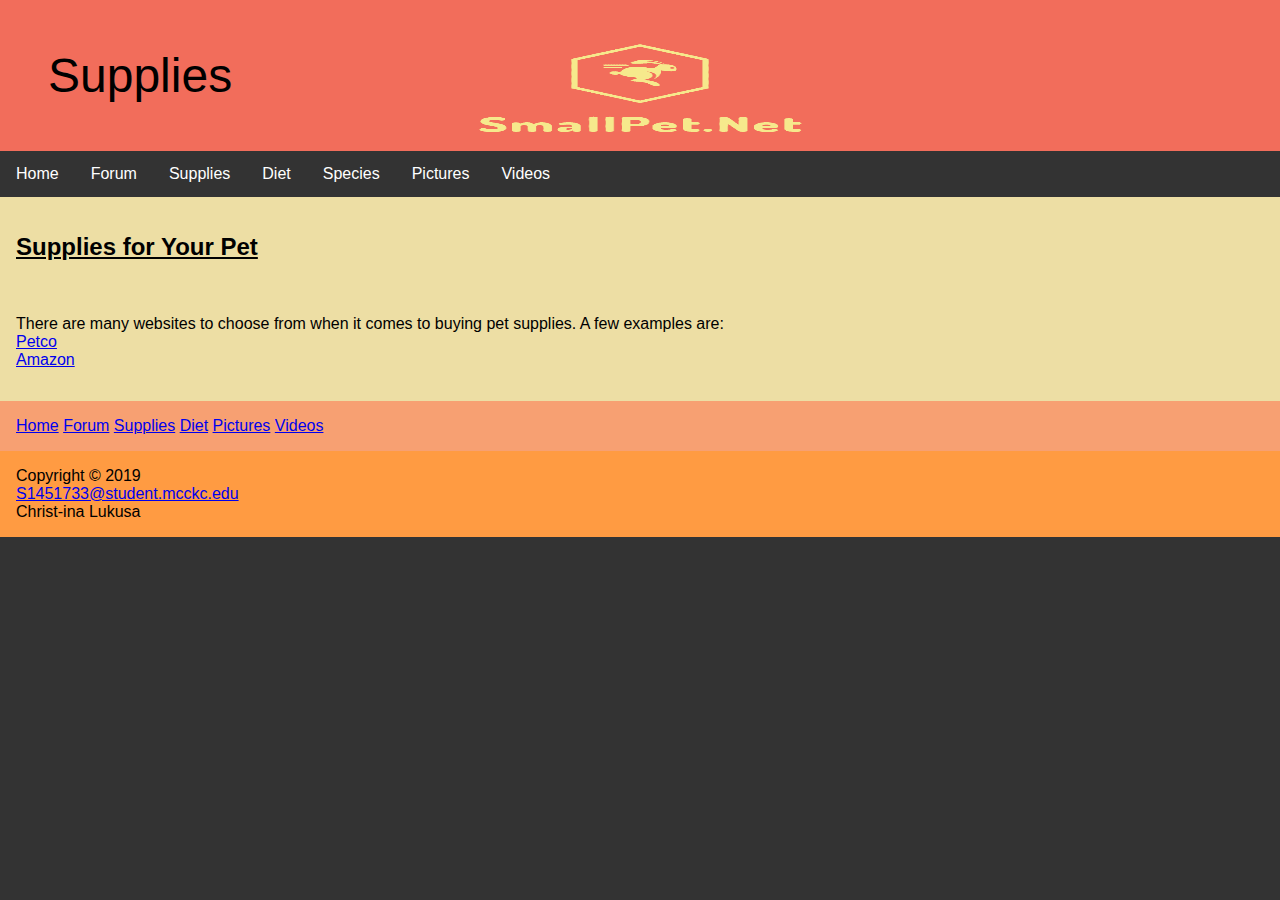
<file: supplies.html>
<!DOCTYPE html>
<html lang="en">
<head>
<meta charset="utf-8">
<link rel="stylesheet" href="SmallPet.css">
<title>Small Pet.net Supplies</title>
<meta name="viewport"
content="width=device-width, initial-scale=1.0">
</head>
<body>
  <header>Supplies</header>
  <div id="main">
<ul>
  <li> <a href="index.html">Home</a></li>
  <li> <a href="forum.html">Forum</a></li>
  <li> <a href="supplies.html">Supplies</a></li>
  <li> <a href="diet.html">Diet</a></li>

 <li class="dropdown">
<a href="species.html" class="dropdown">Species</a>
 <div class="dropdown-content">
      <a href="mammals.html">Mammals</a>
      <a href="reptiles.html">Reptiles and Amphibians</a>
      <a href="birds.html">Birds</a>
      <a href="fish.html">Fish</a>
    </div>

  <li><a href="Pictures.html" class="w3-bar-item w3-button">Pictures</a></li>
  <li> <a href="Videos.html" class="w3-bar-item w3-button">Videos</a></li>
  </li>
</ul>

<article>
<h2>Supplies for Your Pet</h2>
<br>
<p>
There are many websites to choose from when it comes to buying pet supplies. A few examples
are:
<br>
<a href="https://www.chewy.com>Chewy</a>
<br>
<a href="https://www.petco.com>Petco</a>
<br>
<a href="https://www.petsmart.com>Petsmart</a>
<br>
<a href="https://www.amazon.com>Amazon</a>
</p>
</article>

<nav>
  <a href="index.html">Home</a>
  <a href="forum.html">Forum</a>
  <a href="supplies.html">Supplies</a>
  <a href="diet.html">Diet</a>
  <a href="pictures.html">Pictures</a>
  <a href="videos.html">Videos</a>
</nav>

<footer>
Copyright &copy; 2019 <br>
<a href="mailto:S1451733@student.mcckc.edu">S1451733@student.mcckc.edu</a>
<br> Christ-ina Lukusa
</footer>
</body>
</file>
<file: SmallPet.css>
*
 {
   box-sizing: border-box; 
  }
  body {
    margin: 0;
background-color: #333;
font-family: Verdana, Arial, sans-serif;
  }
h1 { font-size: 2.5em;
}
h2 {text-decoration: underline;}

img { height: 150px;

}

header {font-size: 3em;
background-image: url("imagespet/facebook_cover_photo_2.png");
background-size: 100% 120%;
background-repeat: no-repeat;
}
  #main {
  min-height: 100%;
  }
  #main > article {
    flex: 1;
background-color: #EDDEA4;
  }
 #main > nav,
  #main > aside {
    flex: 0 0 20vw;
    background: #F7A072;
  }
 #main > nav {
    order: -1;
  } 
  header, footer, article, nav, aside {
    padding: 1em;
  }
 
footer
{background-color: #FF9B42;
}

@media screen and (max-height: 450px) {
  .sidenav {padding-top: 15px;}
  .sidenav a {font-size: 18px;}
}


ul {
  list-style-type: none;
  margin: 0;
  padding: 0;
  overflow: hidden;
}

ul a {background-color: #333;}

li {
  float: left;
}

li a, .dropbtn {
  display: inline-block;
  color: white;
  text-align: center;
  padding: 14px 16px;
  text-decoration: none;
}

li a:hover, .dropdown:hover .dropbtn {
  background-color: red;
}

li.dropdown {
  display: inline-block;
}

.dropdown-content {
  display: none;
  position: absolute;
  background-color: #F7A072;
  min-width: 160px;
  box-shadow: 0px 8px 16px 0px rgba(0,0,0,0.2);
  z-index: 1;
}

.dropdown-content a {
  color: black;
  padding: 12px 16px;
  text-decoration: none;
  display: block;
  text-align: left;
}

.dropdown-content a:hover {background-color: #f1f1f1}

.dropdown:hover .dropdown-content {
  display: block;
}

table {
  border-collapse: collapse;
  width: 100%;
}

th, td {
  text-align: left;
  padding: 8px;
}

tr:nth-child(even){background-color: #f2f2f2}

th {
  background-color: #963A32;
  color: white;
}

.center {
  display: block;
  margin-left: auto;
  margin-right: auto;
 
}
</file>
